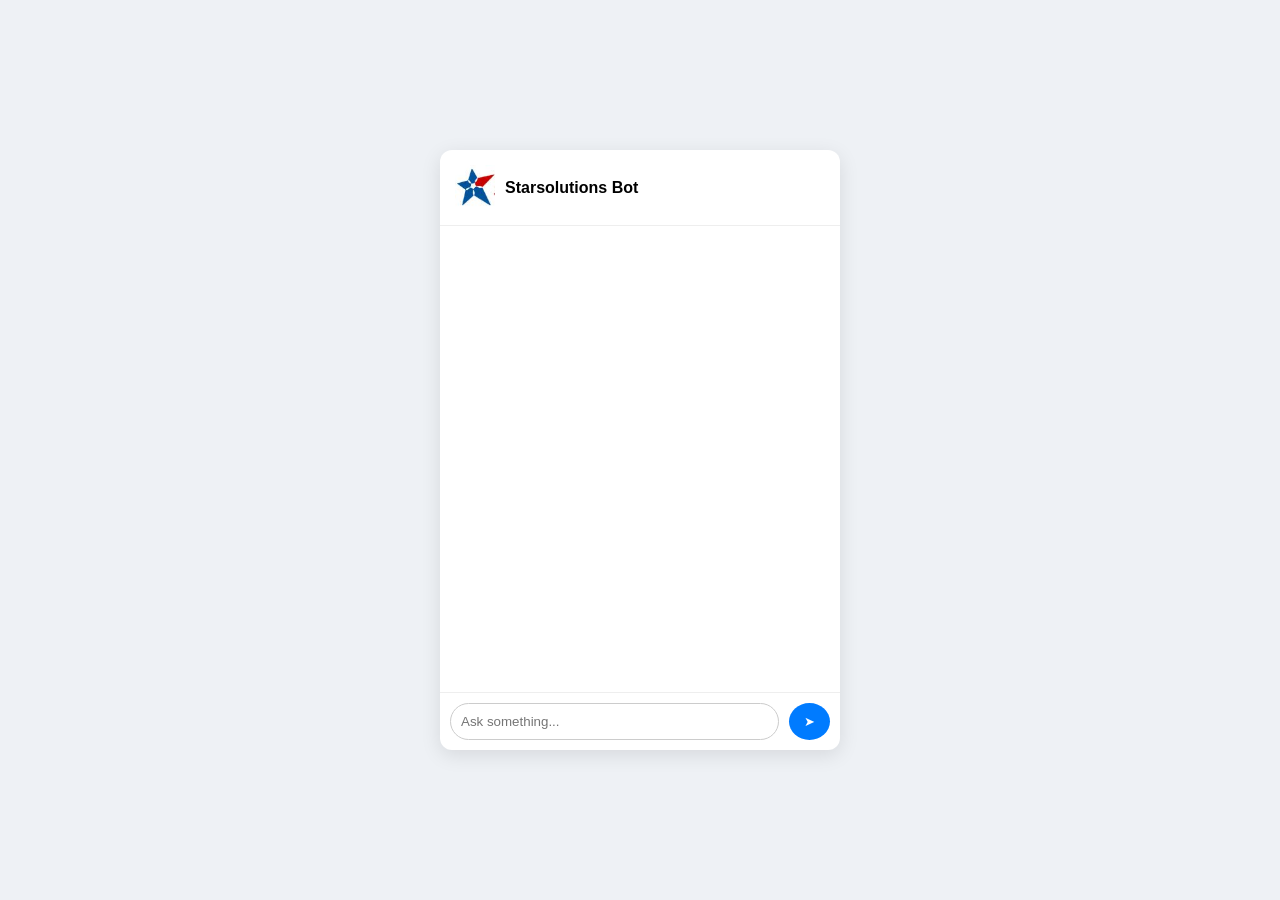
<file: templates/index.html>
<!DOCTYPE html>
<html>
<head>
    <title>Starsolutions Bot</title>
    <style>
        body {
            margin: 0;
            font-family: Arial, sans-serif;
            background: #eef1f5;
            display: flex;
            justify-content: center;
            align-items: center;
            height: 100vh;
        }

        .chat-container {
            width: 400px;
            height: 600px;
            background: white;
            border-radius: 12px;
            display: flex;
            flex-direction: column;
            box-shadow: 0 5px 20px rgba(0,0,0,0.1);
        }

        .header {
            display: flex;
            align-items: center;
            padding: 15px;
            border-bottom: 1px solid #eee;
        }

        .header img {
            width: 40px;
            margin-right: 10px;
        }

        .messages {
            flex: 1;
            padding: 15px;
            overflow-y: auto;
        }

        .msg {
            margin-bottom: 10px;
            padding: 10px;
            border-radius: 10px;
            max-width: 80%;
        }

        .user {
            background: #007bff;
            color: white;
            margin-left: auto;
        }

        .bot {
            background: #f1f1f1;
        }

        .input-area {
            display: flex;
            padding: 10px;
            border-top: 1px solid #eee;
        }

        input {
            flex: 1;
            padding: 10px;
            border-radius: 20px;
            border: 1px solid #ccc;
            outline: none;
        }

        button {
            margin-left: 10px;
            padding: 10px 15px;
            border: none;
            background: #007bff;
            color: white;
            border-radius: 50%;
            cursor: pointer;
        }
    </style>
</head>

<body>

<div class="chat-container">

    <div class="header">
        <img src="/static/logo.JPG" />
        <b>Starsolutions Bot</b>
    </div>

    <div id="messages" class="messages"></div>

    <div class="input-area">
        <input id="q" placeholder="Ask something..." />
        <button onclick="ask()">➤</button>
    </div>

</div>

<script src="/static/script.js"></script>

</body>
</html>
</file>
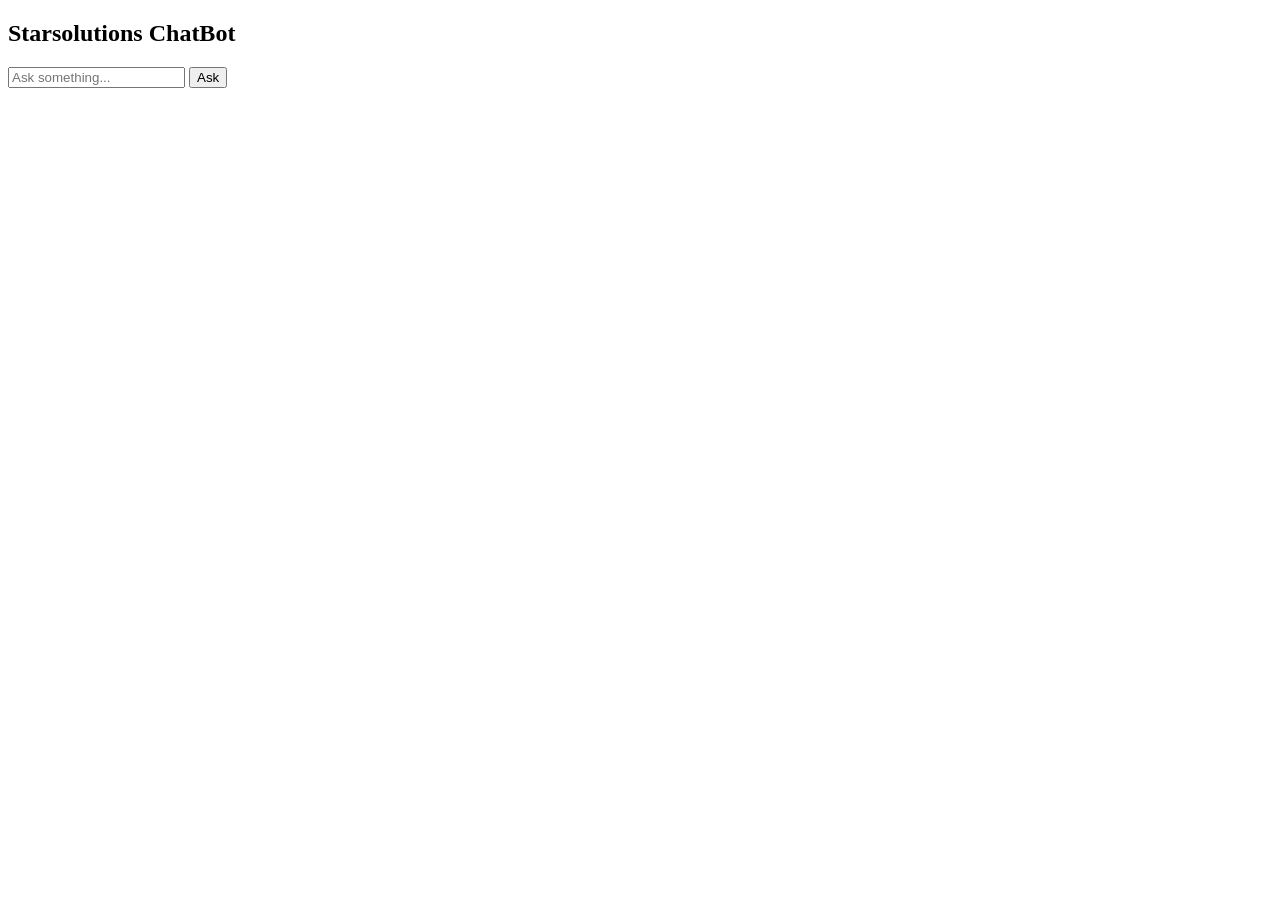
<file: templates/index_orig.html>
<!DOCTYPE html>
<html>
<head>
  <title>Company Chatbot</title>
</head>
<body>

<h2>Starsolutions ChatBot</h2>

<input id="q" placeholder="Ask something..." />
<button onclick="ask()">Ask</button>

<p id="res"></p>

<script src="/static/script.js"></script>

</body>
</html>
</file>
